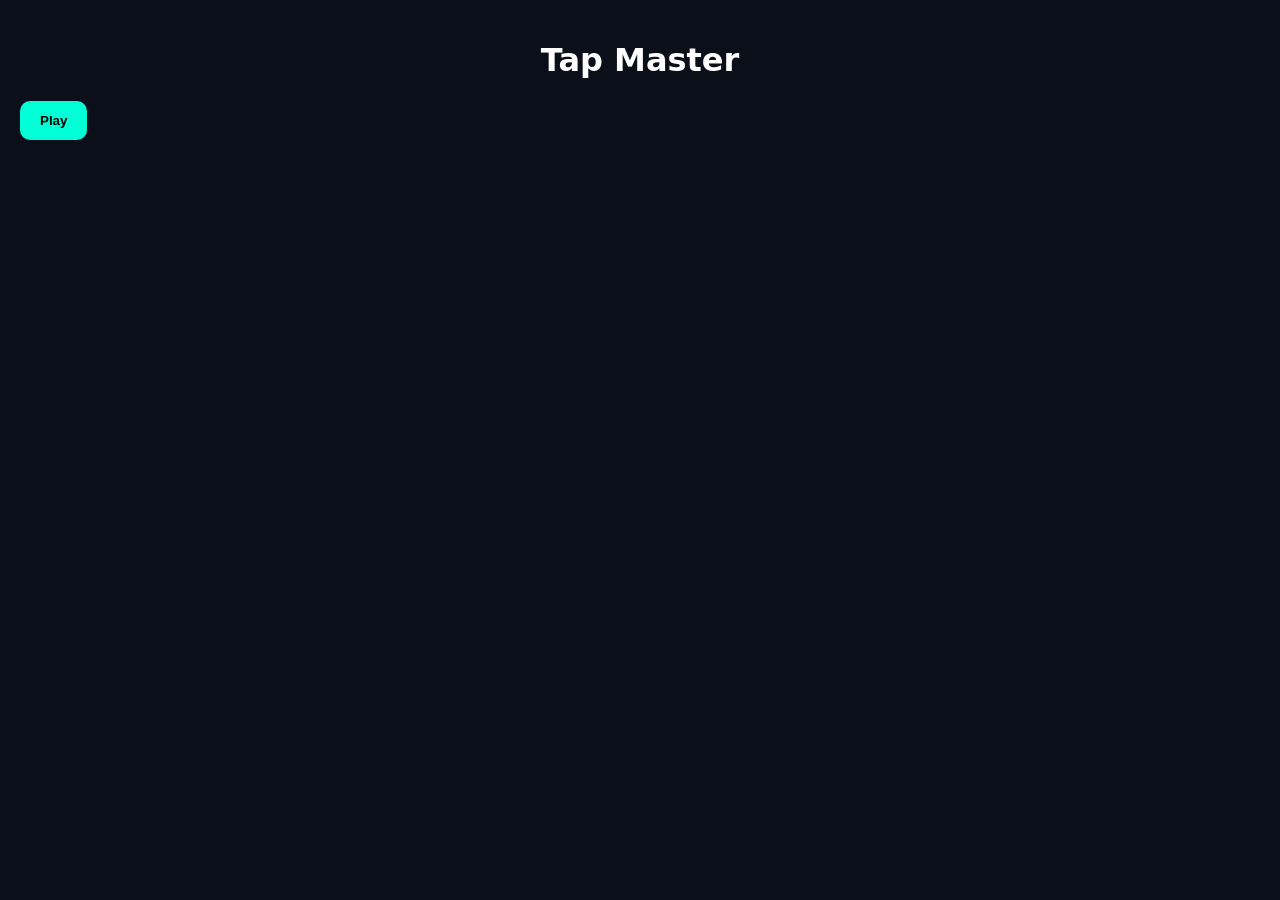
<file: index.html>
<!DOCTYPE html>
<html lang="en">
<head>
<meta charset="UTF-8">
<meta name="viewport" content="width=device-width, initial-scale=1.0">
<title>Tap Master</title>

<style>
body{
  margin:0;
  font-family:system-ui;
  background:#0b0f1a;
  color:white;
}

/* Screens */
.screen{
  display:none;
  padding:20px;
}
.active{display:block}

/* Title */
h1,h2{
  text-align:center;
}

/* Button */
button{
  padding:12px 20px;
  border:none;
  border-radius:10px;
  background:#00ffd5;
  color:black;
  font-weight:bold;
}

/* Level grid */
.grid{
  display:grid;
  grid-template-columns:repeat(5,1fr);
  gap:10px;
}

.level{
  background:#1a2233;
  padding:15px;
  border-radius:10px;
}

/* HUD */
.hud{
  position:fixed;
  top:0;
  width:100%;
  background:#111;
  display:flex;
  justify-content:space-around;
  padding:10px;
}

/* Game */
#box{
  position:absolute;
  border-radius:12px;
  display:none;
}
</style>
</head>

<body>

<!-- MENU -->
<div id="menu" class="screen active">
  <h1>Tap Master</h1>
  <button onclick="goLevels()">Play</button>
</div>

<!-- LEVELS -->
<div id="levels" class="screen">
  <h2>Select Level</h2>
  <div class="grid" id="grid"></div>
</div>

<!-- GAME -->
<div id="game" class="screen">
  <div class="hud">
    <div>Lvl: <span id="lvl"></span></div>
    <div>Score: <span id="score"></span></div>
    <div>Goal: <span id="goal"></span></div>
  </div>
  <div id="box"></div>
</div>

<script>
let level=1, score=0, goal=5;
let speed=800, size=100;
let timer, running=false;

/* screens */
function show(id){
  document.querySelectorAll(".screen").forEach(s=>s.classList.remove("active"));
  document.getElementById(id).classList.add("active");
}

/* levels */
let grid=document.getElementById("grid");
for(let i=1;i<=50;i++){
  let d=document.createElement("div");
  d.className="level";
  d.innerText=i;
  d.onclick=()=>start(i);
  grid.appendChild(d);
}

function goLevels(){ show("levels"); }

/* start */
function start(lvl){
  level=lvl;
  score=0;

  // 🔥 difficulty logic
  goal=5 + lvl;
  speed=900 - lvl*12;
  if(speed<200) speed=200;

  size=120 - lvl;
  if(size<40) size=40;

  show("game");
  running=true;

  updateUI();

  let box=document.getElementById("box");
  box.style.display="block";

  move();
  timer=setInterval(move,speed);
}

function move(){
  if(!running) return;

  let box=document.getElementById("box");

  box.style.width=size+"px";
  box.style.height=size+"px";

  box.style.left=Math.random()*(window.innerWidth-size)+"px";
  box.style.top=Math.random()*(window.innerHeight-size)+"px";

  box.style.background="hsl("+Math.random()*360+",100%,50%)";
}

/* click */
document.getElementById("box").onclick=function(e){
  if(!running) return;

  score++;
  updateUI();

  if(score>=goal){
    win();
  }

  move();
  e.stopPropagation();
};

/* miss */
document.body.onclick=function(e){
  if(running && e.target.id!="box"){
    score--;
    if(score<0) score=0;
    updateUI();
  }
};

function updateUI(){
  document.getElementById("lvl").innerText=level;
  document.getElementById("score").innerText=score;
  document.getElementById("goal").innerText=goal;
}

function win(){
  running=false;
  clearInterval(timer);
  alert("Level "+level+" Complete!");
  show("levels");
}
</script>

</body>
</html>
</file>
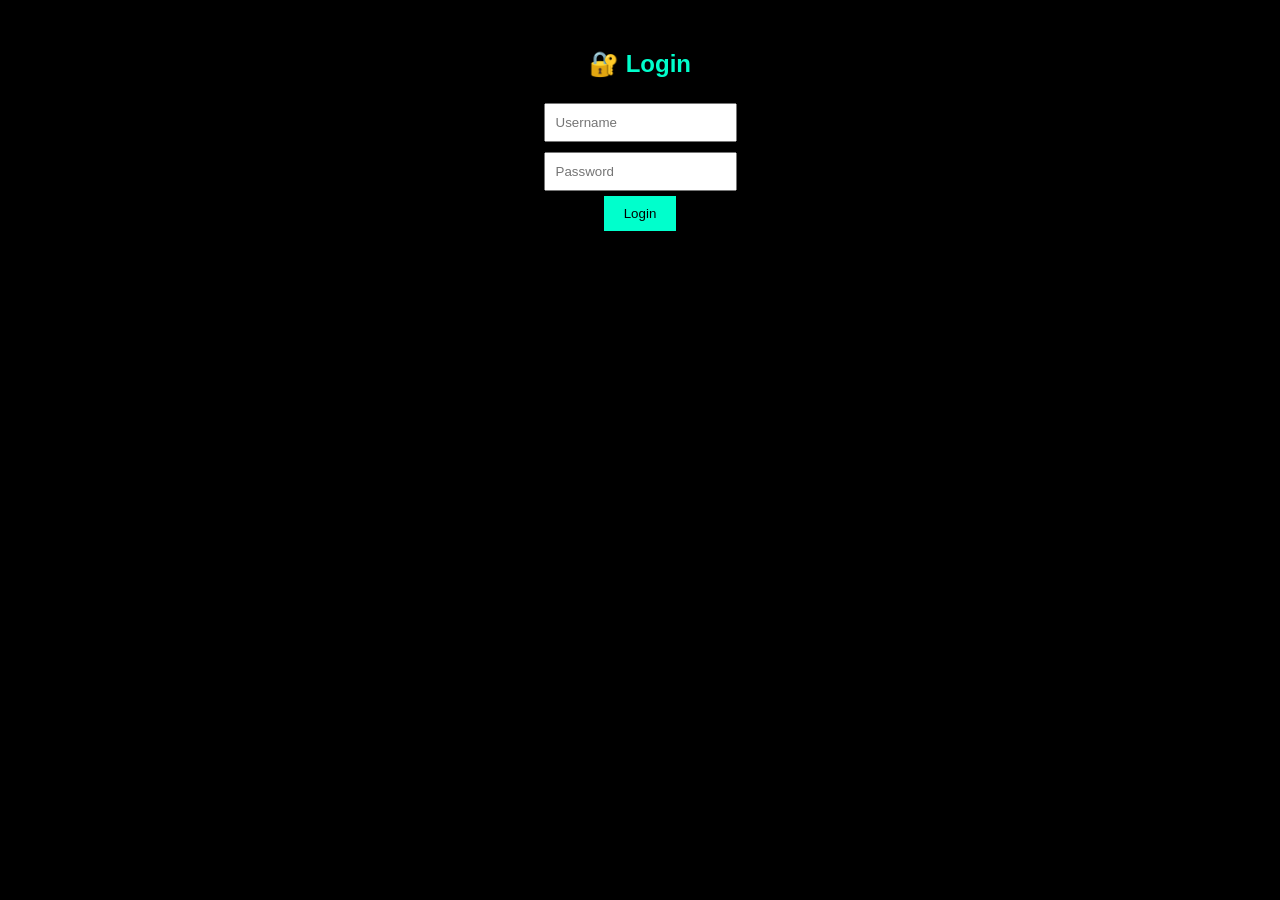
<file: my-website/index.html>
<!DOCTYPE html>
<html lang="en">
<head>
<meta charset="UTF-8">
<title>🔥 Pro Game System</title>

<style>
body {
    margin: 0;
    font-family: Arial;
    background: black;
    color: #00ffcc;
    text-align: center;
}

.container { margin-top: 50px; }

input {
    padding: 10px;
    margin: 5px;
}

button {
    padding: 10px 20px;
    background: #00ffcc;
    border: none;
    cursor: pointer;
}

#gameScreen { display: none; }

#box {
    position: fixed;
    display: none;
    cursor: pointer;
    border-radius: 10px;
}
</style>

</head>
<body>

<div id="loginScreen" class="container">
    <h2>🔐 Login</h2>
    <input id="username" placeholder="Username"><br>
    <input id="password" type="password" placeholder="Password"><br>
    <button onclick="login()">Login</button>
</div>

<div id="menuScreen" class="container" style="display:none;">
    <h2>🎮 Select Mode</h2>
    <button onclick="startGame('easy')">Easy</button>
    <button onclick="startGame('normal')">Normal</button>
    <button onclick="startGame('hard')">Hard</button>
    <br><br>
    <button onclick="startMultiplayer()">👥 Multiplayer</button>
</div>

<div id="gameScreen">
    <h2 id="modeTitle"></h2>
    <p>Score: <span id="score">0</span></p>
    <p>Time: <span id="time">10</span></p>
    <div id="box"></div>
</div>

<script>
let score = 0;
let timeLeft = 10;
let speed = 800;
let timer, mover;
let currentUser = "";
let multiplayer = false;
let playerTurn = 1;
let scores = [0,0];

// LOGIN
function login(){
    let user = document.getElementById("username").value;
    let pass = document.getElementById("password").value;

    if(!user || !pass){
        alert("Enter details");
        return;
    }

    localStorage.setItem(user, pass);
    currentUser = user;

    document.getElementById("loginScreen").style.display = "none";
    document.getElementById("menuScreen").style.display = "block";
}

// START GAME
function startGame(mode){
    multiplayer = false;
    setupMode(mode);

    document.getElementById("menuScreen").style.display = "none";
    document.getElementById("gameScreen").style.display = "block";

    runGame();
}

// MULTIPLAYER (local turn)
function startMultiplayer(){
    multiplayer = true;
    playerTurn = 1;
    scores = [0,0];
    startGame("normal");
}

// MODE SETTINGS
function setupMode(mode){
    if(mode=="easy"){ speed=1000; timeLeft=15; }
    if(mode=="normal"){ speed=700; timeLeft=12; }
    if(mode=="hard"){ speed=400; timeLeft=10; }

    document.getElementById("modeTitle").innerText = "Mode: " + mode.toUpperCase();
}

// GAME LOOP
function runGame(){
    score = 0;
    updateUI();

    let box = document.getElementById("box");
    box.style.display = "block";

    moveBox();
    mover = setInterval(moveBox, speed);

    timer = setInterval(()=>{
        timeLeft--;
        updateUI();

        if(timeLeft<=0){
            clearInterval(timer);
            clearInterval(mover);
            endGame();
        }
    },1000);
}

function moveBox(){
    let box = document.getElementById("box");

    let size = Math.random()*60+40;
    box.style.width = size+"px";
    box.style.height = size+"px";

    box.style.left = Math.random()*(window.innerWidth-size)+"px";
    box.style.top = Math.random()*(window.innerHeight-size)+"px";

    box.style.background = "hsl("+Math.random()*360+",100%,50%)";
}

document.getElementById("box").onclick = function(e){
    score++;
    updateUI();
    moveBox();
    e.stopPropagation();
};

document.body.onclick = function(e){
    if(e.target.id!="box"){
        score--;
        updateUI();
    }
};

function updateUI(){
    document.getElementById("score").innerText = score;
    document.getElementById("time").innerText = timeLeft;
}

// END GAME
function endGame(){
    document.getElementById("box").style.display="none";

    if(multiplayer){
        scores[playerTurn-1] = score;

        if(playerTurn==1){
            playerTurn=2;
            alert("Player 2 turn!");
            startGame("normal");
        } else {
            alert("P1: "+scores[0]+" | P2: "+scores[1]);
        }
    } else {
        let best = localStorage.getItem(currentUser+"_score") || 0;
        if(score > best){
            localStorage.setItem(currentUser+"_score", score);
        }

        alert("Score: "+score);
    }

    document.getElementById("gameScreen").style.display="none";
    document.getElementById("menuScreen").style.display="block";
}
</script>

</body>
</html>
</file>
